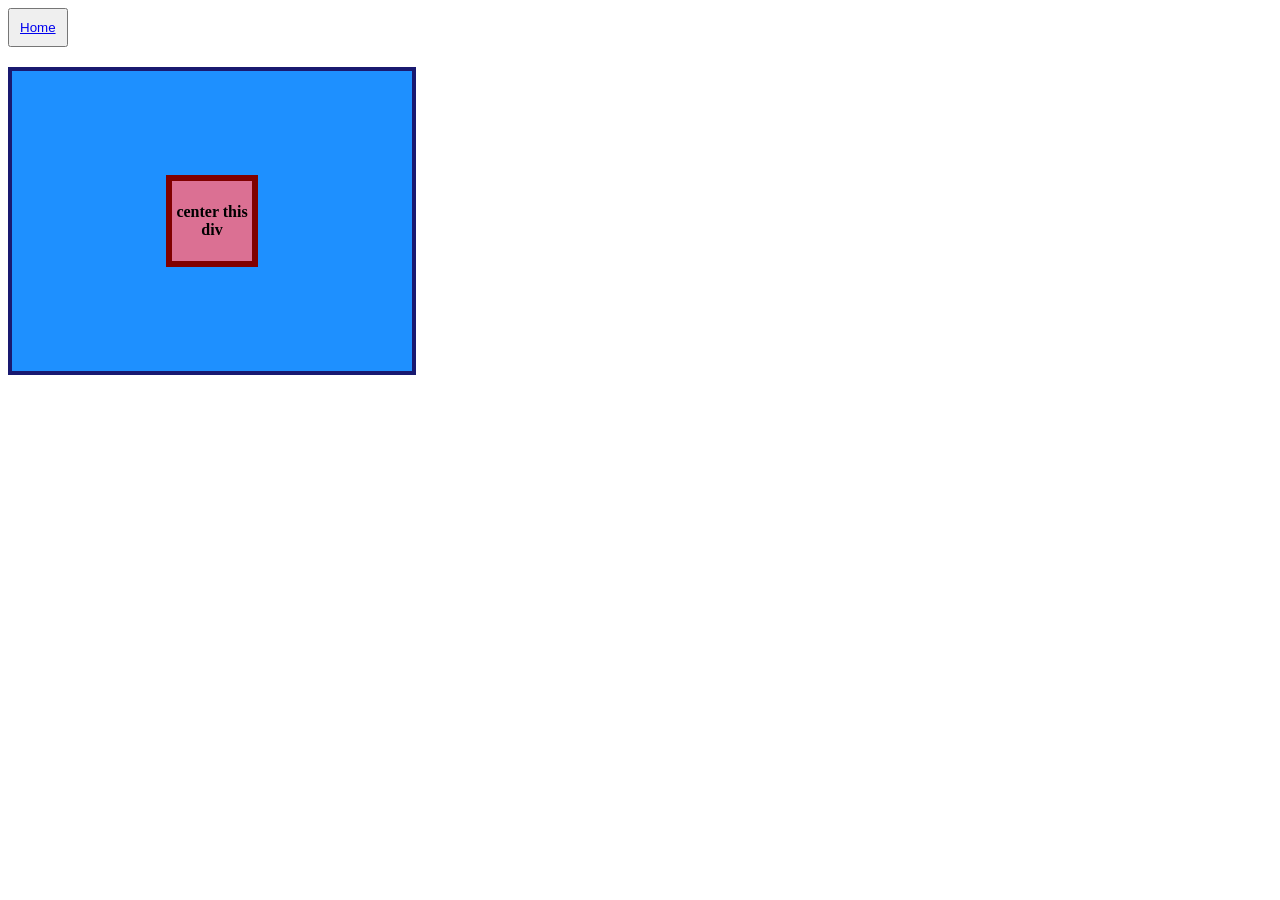
<file: Flexbox/Exercise01/exercise01.html>
<!doctype html>
<html lang="en">
  <head>
    <meta charset="UTF-8" />
    <meta http-equiv="X-UA-Compatible" content="IE=edge" />
    <meta name="viewport" content="width=device-width, initial-scale=1.0" />
    <title>CENTER THIS DIV</title>
    <link rel="stylesheet" href="style.css" />
  </head>
  <body>
    <button><a href="../../index.html">Home</a></button>
    <div class="container">
      <div class="box">center this div</div>
    </div>
  </body>
</html>
</file>
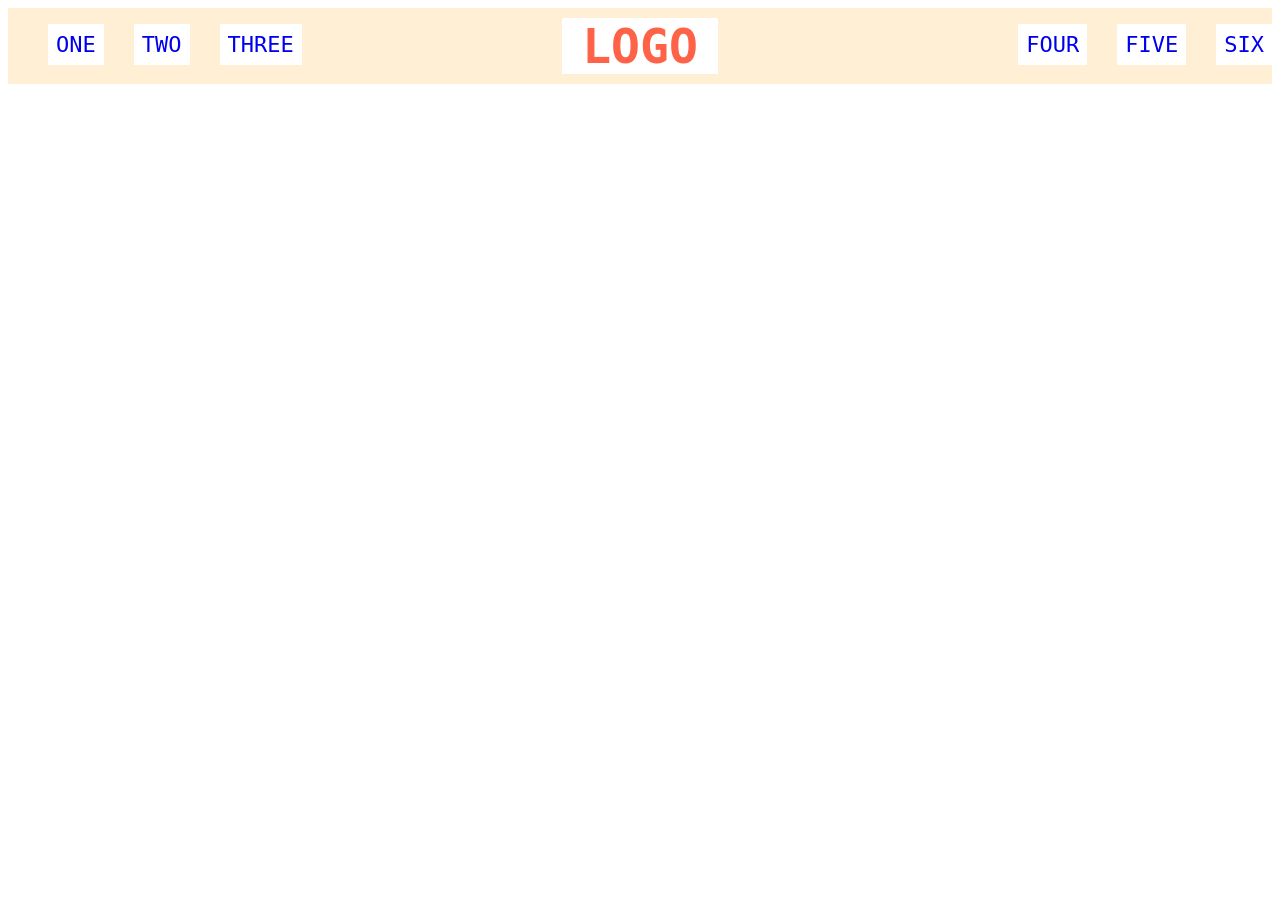
<file: Flexbox/Exercise02/exercise02.html>
<!doctype html>
<html lang="en">
  <head>
    <meta charset="UTF-8" />
    <meta http-equiv="X-UA-Compatible" content="IE=edge" />
    <meta name="viewport" content="width=device-width, initial-scale=1.0" />
    <title>Flex Header</title>
    <link rel="stylesheet" href="style.css" />
  </head>
  <body>
    <div class="header">
      <div class="left-links">
        <ul>
          <li><a href="#">ONE</a></li>
          <li><a href="#">TWO</a></li>
          <li><a href="#">THREE</a></li>
        </ul>
      </div>
      <div class="logo">LOGO</div>
      <div class="right-links">
        <ul>
          <li><a href="#">FOUR</a></li>
          <li><a href="#">FIVE</a></li>
          <li><a href="#">SIX</a></li>
        </ul>
      </div>
    </div>
  </body>
</html>
</file>
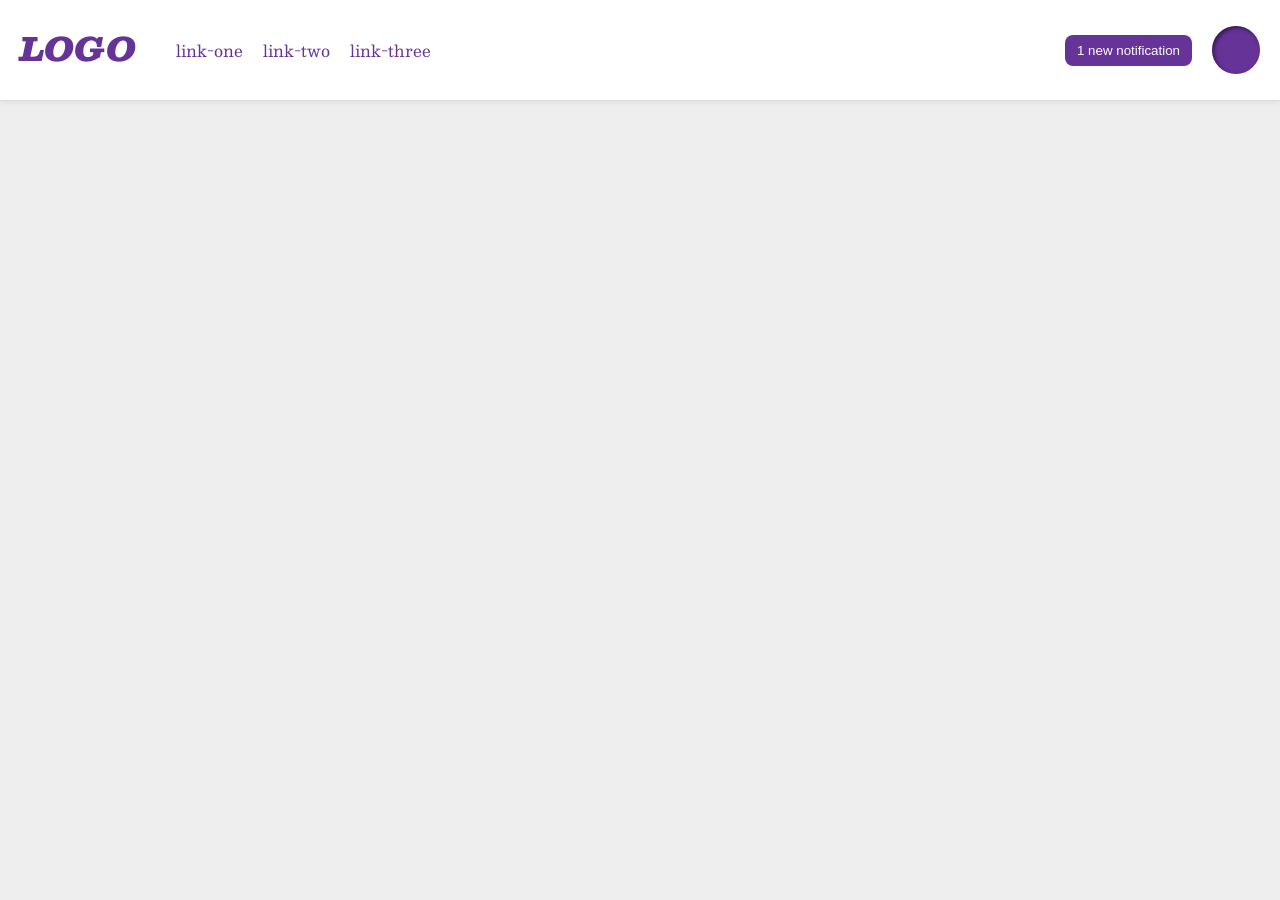
<file: Flexbox/Exercise03/exercise03.html>
<!doctype html>
<html lang="en">
  <head>
    <meta charset="UTF-8" />
    <meta http-equiv="X-UA-Compatible" content="IE=edge" />
    <meta name="viewport" content="width=device-width, initial-scale=1.0" />
    <title>Flex Header 2</title>
    <link rel="stylesheet" href="style.css" />
  </head>
  <body>
    <div class="header">
      <div class="left-header">
        <div class="logo">LOGO</div>
        <ul class="links">
          <li><a href="https://google.com">link-one</a></li>
          <li><a href="https://google.com">link-two</a></li>
          <li><a href="https://google.com">link-three</a></li>
        </ul>
      </div>
      <div class="right-header">
        <button class="notifications">1 new notification</button>
        <div class="profile-image"></div>
      </div>
    </div>
  </body>
</html>
</file>
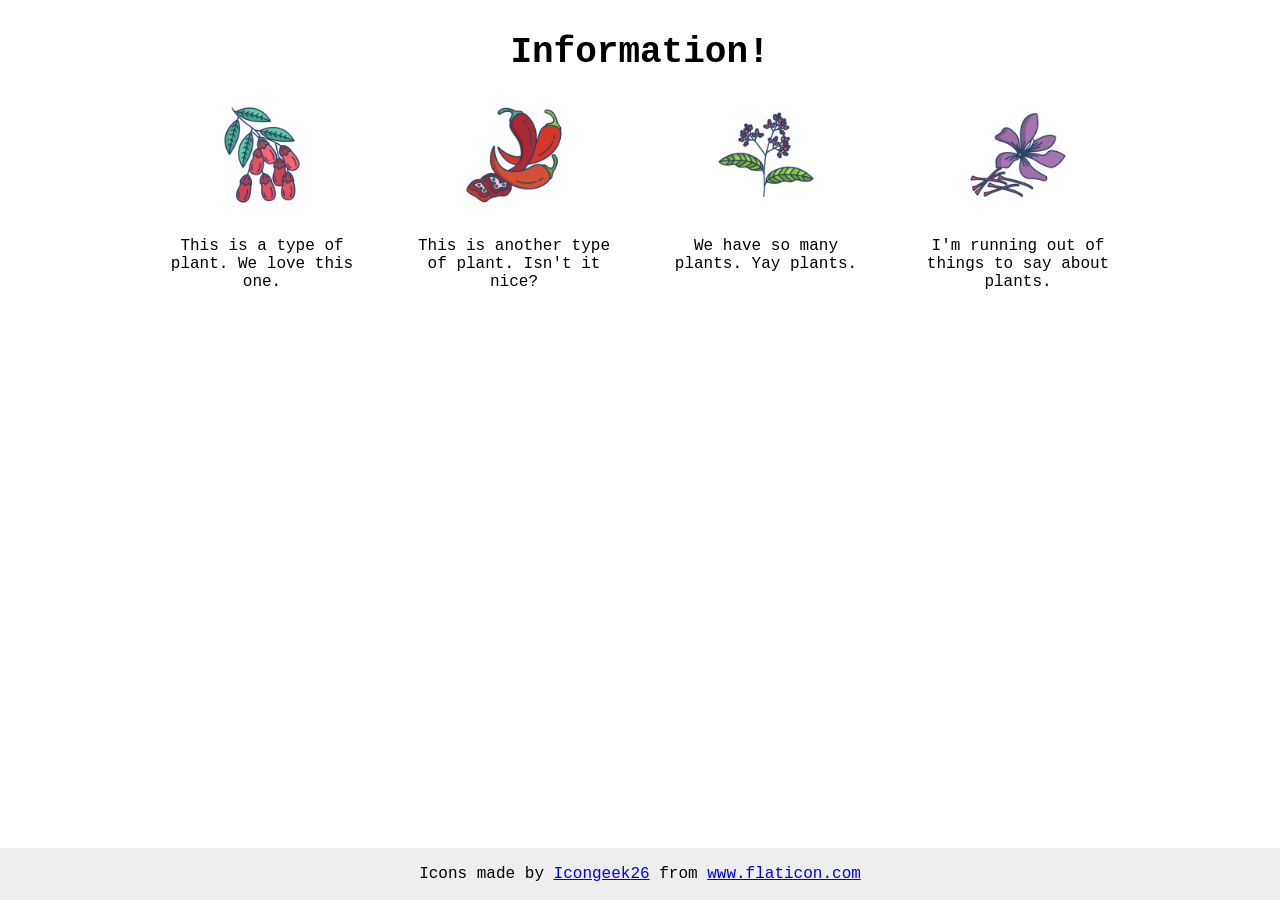
<file: Flexbox/Exercise04/exercise04.html>
<!doctype html>
<html lang="en">
  <head>
    <meta charset="UTF-8" />
    <meta http-equiv="X-UA-Compatible" content="IE=edge" />
    <meta name="viewport" content="width=device-width, initial-scale=1.0" />
    <title>Information</title>
    <link rel="stylesheet" href="style.css" />
  </head>
  <body>
    <div class="title">Information!</div>

    <div class="plantinfo">
      <div class="plantimages">
        <img src="barberry.png" alt="barberry" />
        <div class="text">This is a type of plant. We love this one.</div>
      </div>

      <div class="plantimages">
        <img src="chilli.png" alt="chili" />
        <div class="text">This is another type of plant. Isn't it nice?</div>
      </div>

      <div class="plantimages">
        <img src="pepper.png" alt="pepper" />
        <div class="text">We have so many plants. Yay plants.</div>
      </div>

      <div class="plantimages">
        <img src="saffron.png" alt="saffron" />
        <div class="text">I'm running out of things to say about plants.</div>
      </div>
    </div>

    <!-- disregard this section, it's here to give attribution to the creator of these icons -->
    <div class="footer">
      <div>
        Icons made by
        <a href="https://www.flaticon.com/authors/icongeek26" title="Icongeek26"
          >Icongeek26</a
        >
        from
        <a href="https://www.flaticon.com/" title="Flaticon"
          >www.flaticon.com</a
        >
      </div>
    </div>
  </body>
</html>
</file>
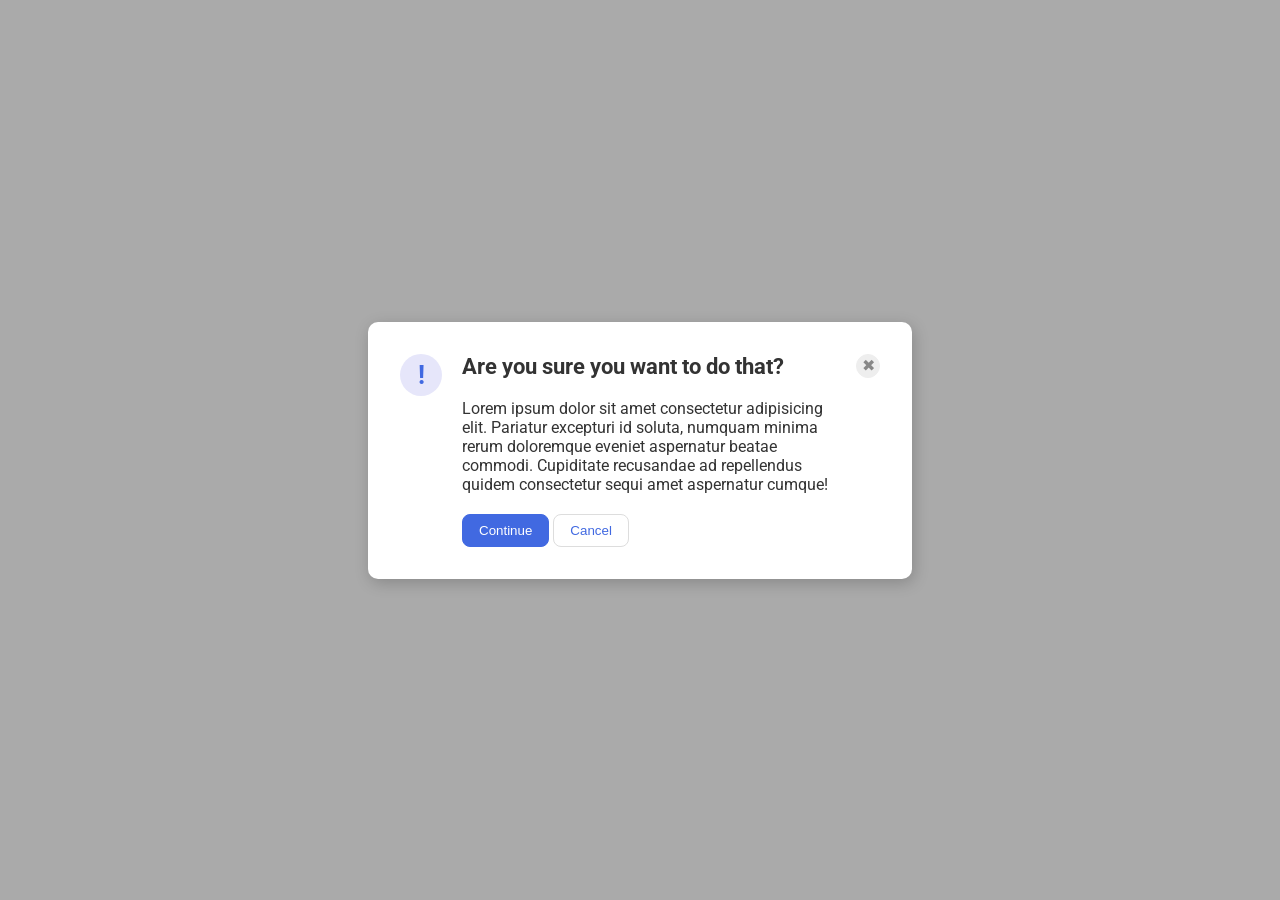
<file: Flexbox/Exercise05/exercise05.html>
<!doctype html>
<html lang="en">
  <head>
    <meta charset="UTF-8" />
    <meta http-equiv="X-UA-Compatible" content="IE=edge" />
    <meta name="viewport" content="width=device-width, initial-scale=1.0" />
    <link rel="stylesheet" href="style.css" />
    <title>Modal</title>
  </head>
  <body>
    <div class="modal">
      <div class="icon-divider">
      <div class="icon">!</div>
      </div>
      <div class ="content-divider">
      <div class="header">Are you sure you want to do that?</div>
      <div class="text">
        Lorem ipsum dolor sit amet consectetur adipisicing elit. Pariatur
        excepturi id soluta, numquam minima rerum doloremque eveniet aspernatur
        beatae commodi. Cupiditate recusandae ad repellendus quidem consectetur
        sequi amet aspernatur cumque!
      </div>
      <button class="continue">Continue</button>
      <button class="cancel">Cancel</button>
      </div>
      <div class="x-divider">
      <button class="close-button">✖</button>
      </div>
  </body>
</html>
</file>
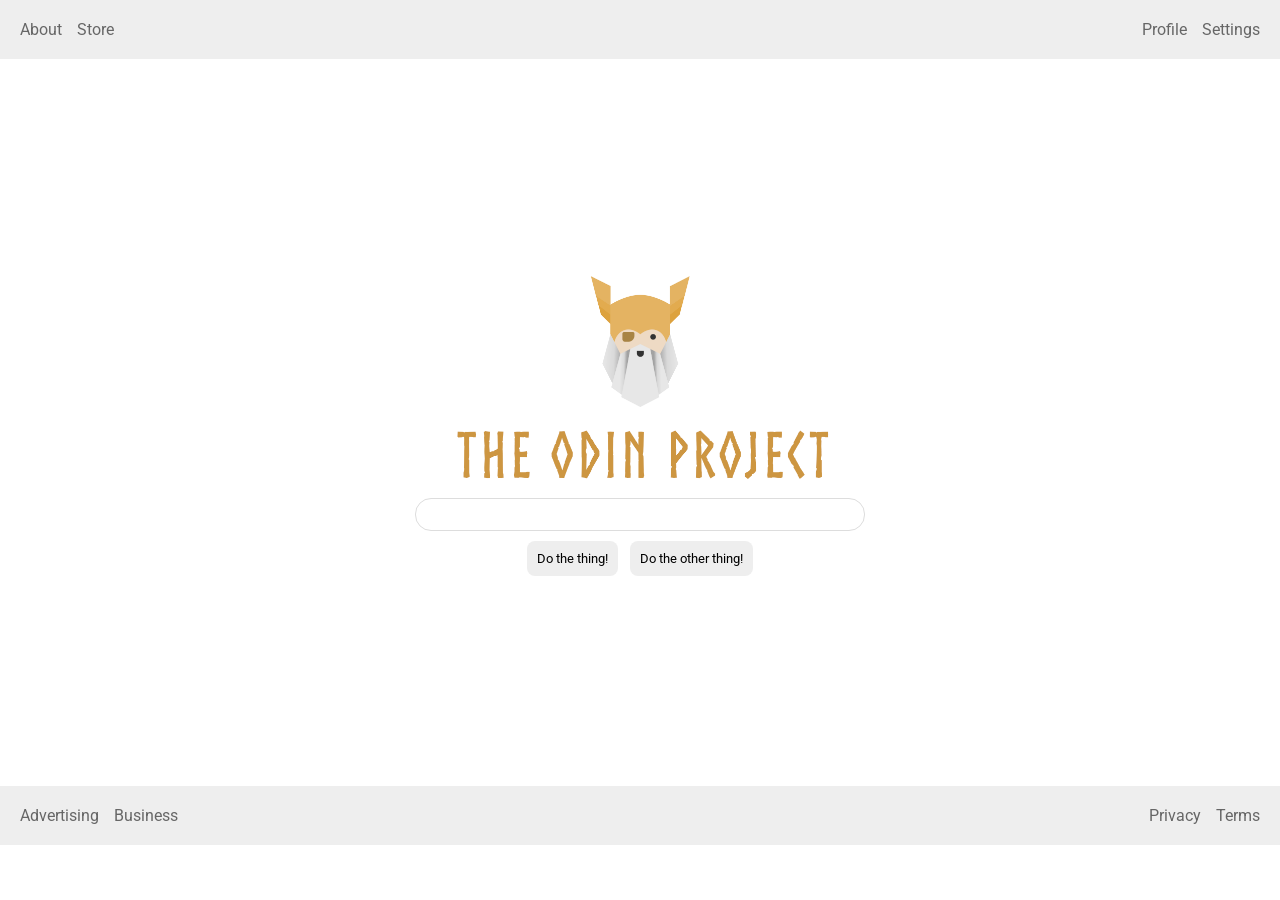
<file: Flexbox/Exercise06/exercise06.html>
<!doctype html>
<html lang="en">
  <head>
    <meta charset="UTF-8" />
    <meta http-equiv="X-UA-Compatible" content="IE=edge" />
    <meta name="viewport" content="width=device-width, initial-scale=1.0" />
    <title>LAYOUT</title>
    <link rel="stylesheet" href="./style.css" />
  </head>
  <body>
    <div class="header">
      <div class="left-links">
        <a href="#">About</a>
        <a href="#">Store</a>
      </div>
      <div class="right-links">
        <a href="#">Profile</a>
        <a href="#">Settings</a>
      </div>
    </div>
    <div class="middle-content">
      <div class="content">
        <img
          src="./logo.png"
          alt="Project logo. Represents odin with the project name."
        />
        <div class="input">
          <input type="text" />
        </div>
        <div class="buttons">
          <button>Do the thing!</button>
          <button>Do the other thing!</button>
        </div>
      </div>
    </div>
    <div class="footer">
      <div class="left-links">
        <a href="#">Advertising</a>
        <a href="#">Business</a>
      </div>
      <div class="right-links">
        <a href="#">Privacy</a>
        <a href="#">Terms</a>
      </div>
    </div>
  </body>
</html>
</file>
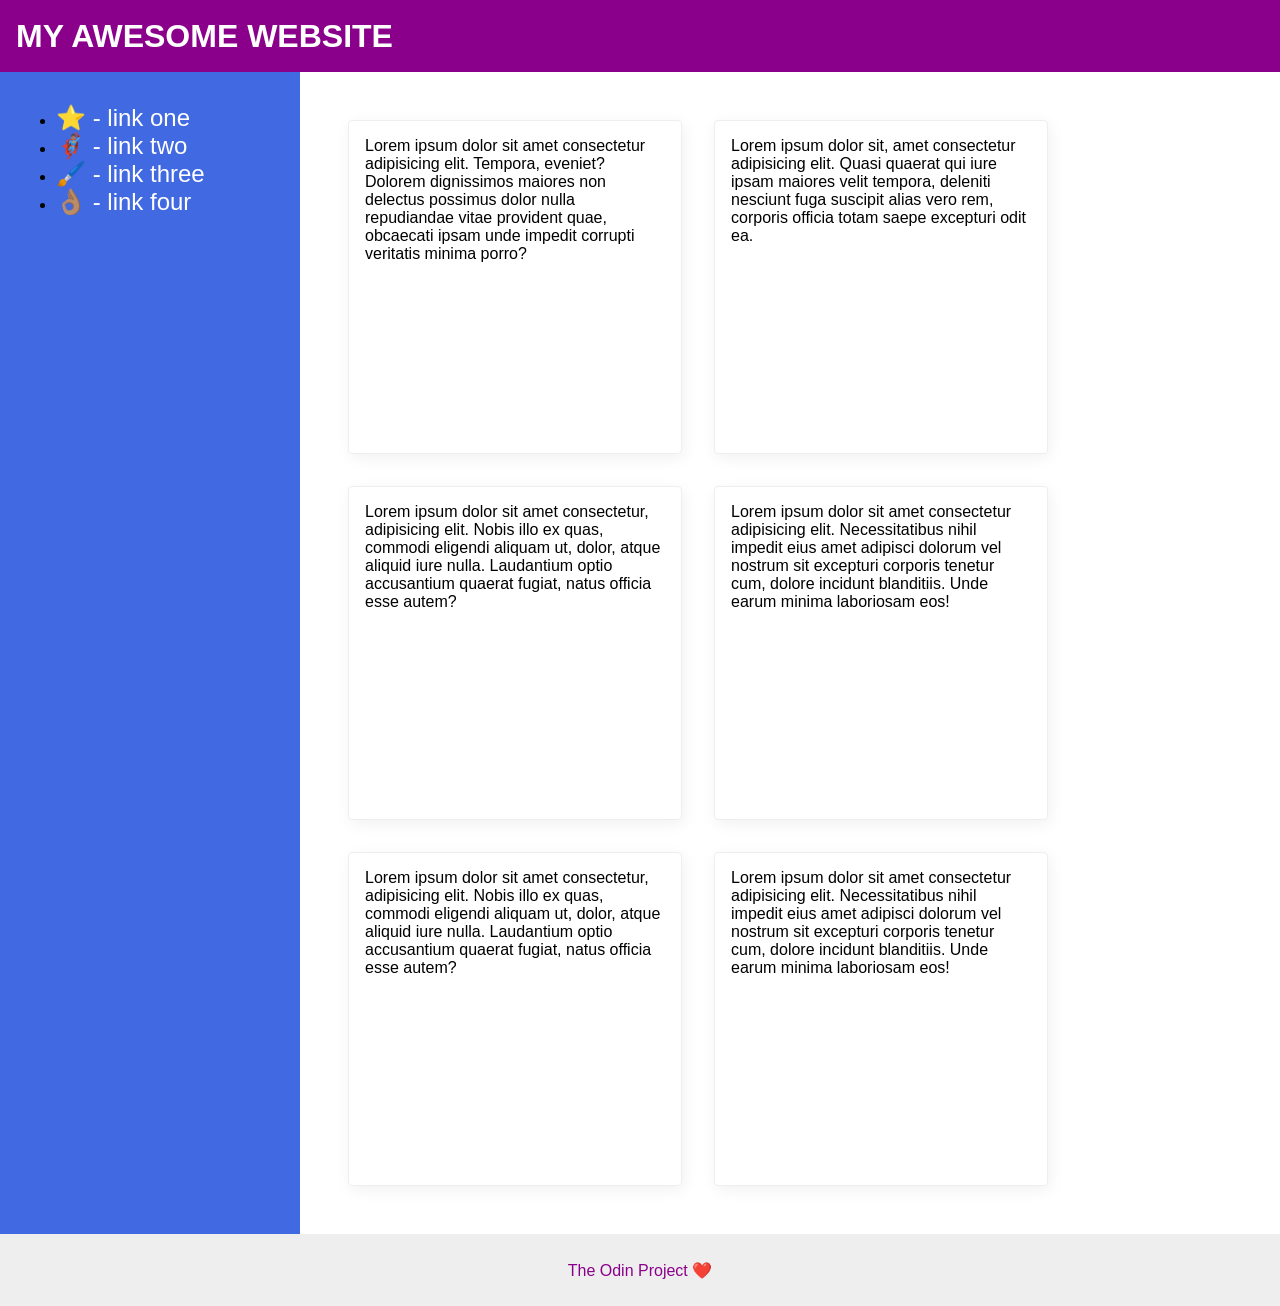
<file: Flexbox/Exercise07/exercise07.html>
<!doctype html>
<html lang="en">
  <head>
    <meta charset="UTF-8" />
    <meta http-equiv="X-UA-Compatible" content="IE=edge" />
    <meta name="viewport" content="width=device-width, initial-scale=1.0" />
    <title>The Holy Grail</title>
    <link rel="stylesheet" href="style.css" />
  </head>
  <body>
    <div class="header">MY AWESOME WEBSITE</div>

    <div class="middle-section">
      <div class="sidebar">
        <ul>
          <li><a href="#">⭐ - link one</a></li>
          <li><a href="#">🦸🏽‍♂️ - link two</a></li>
          <li><a href="#">🖌️ - link three</a></li>
          <li><a href="#">👌🏽 - link four</a></li>
        </ul>
      </div>

      <div class="cards">
        <div class="card">
          Lorem ipsum dolor sit amet consectetur adipisicing elit. Tempora,
          eveniet? Dolorem dignissimos maiores non delectus possimus dolor nulla
          repudiandae vitae provident quae, obcaecati ipsam unde impedit
          corrupti veritatis minima porro?
        </div>
        <div class="card">
          Lorem ipsum dolor sit, amet consectetur adipisicing elit. Quasi
          quaerat qui iure ipsam maiores velit tempora, deleniti nesciunt fuga
          suscipit alias vero rem, corporis officia totam saepe excepturi odit
          ea.
        </div>
        <div class="card">
          Lorem ipsum dolor sit amet consectetur, adipisicing elit. Nobis illo
          ex quas, commodi eligendi aliquam ut, dolor, atque aliquid iure nulla.
          Laudantium optio accusantium quaerat fugiat, natus officia esse autem?
        </div>
        <div class="card">
          Lorem ipsum dolor sit amet consectetur adipisicing elit.
          Necessitatibus nihil impedit eius amet adipisci dolorum vel nostrum
          sit excepturi corporis tenetur cum, dolore incidunt blanditiis. Unde
          earum minima laboriosam eos!
        </div>
        <div class="card">
          Lorem ipsum dolor sit amet consectetur, adipisicing elit. Nobis illo
          ex quas, commodi eligendi aliquam ut, dolor, atque aliquid iure nulla.
          Laudantium optio accusantium quaerat fugiat, natus officia esse autem?
        </div>
        <div class="card">
          Lorem ipsum dolor sit amet consectetur adipisicing elit.
          Necessitatibus nihil impedit eius amet adipisci dolorum vel nostrum
          sit excepturi corporis tenetur cum, dolore incidunt blanditiis. Unde
          earum minima laboriosam eos!
        </div>
      </div>
    </div>

    <div class="footer">The Odin Project ❤️</div>
  </body>
</html>
</file>
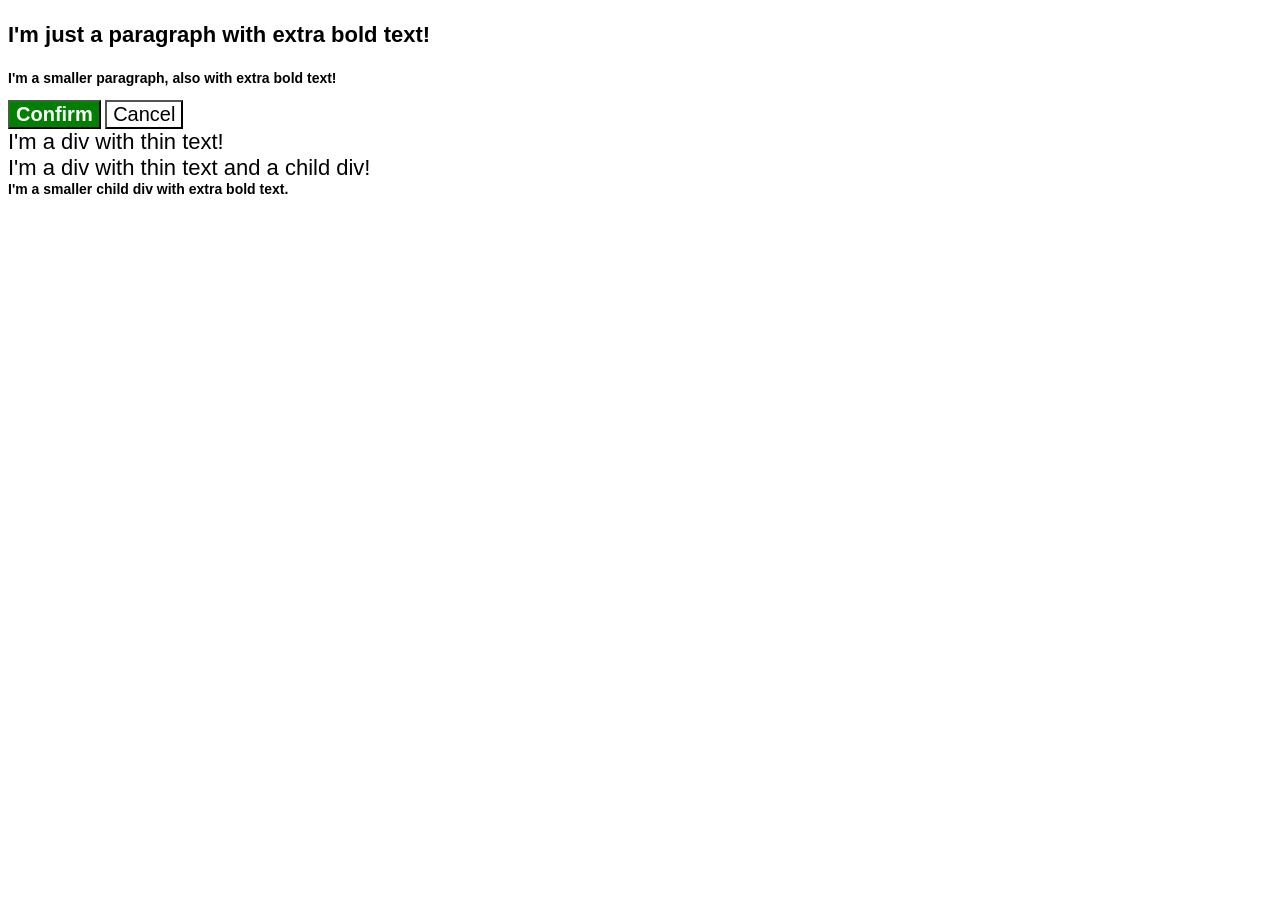
<file: Foundation/Cascade Exercise/cascade.html>
<!doctype html>
<html lang="en">
  <head>
    <meta charset="UTF-8" />
    <meta http-equiv="X-UA-Compatible" content="IE=edge" />
    <meta name="viewport" content="width=device-width, initial-scale=1.0" />
    <title>Fix the Cascade</title>
    <link rel="stylesheet" href="style.css" />
  </head>
  <body>
    <p class="para">I'm just a paragraph with extra bold text!</p>
    <p class="para small-para">
      I'm a smaller paragraph, also with extra bold text!
    </p>

    <button id="confirm-button" class="button confirm">Confirm</button>
    <button id="cancel-button" class="button cancel">Cancel</button>

    <div class="text">I'm a div with thin text!</div>
    <div class="text">
      I'm a div with thin text and a child div!
      <div class="text child">
        I'm a smaller child div with extra bold text.
      </div>
    </div>
  </body>
</html>
</file>
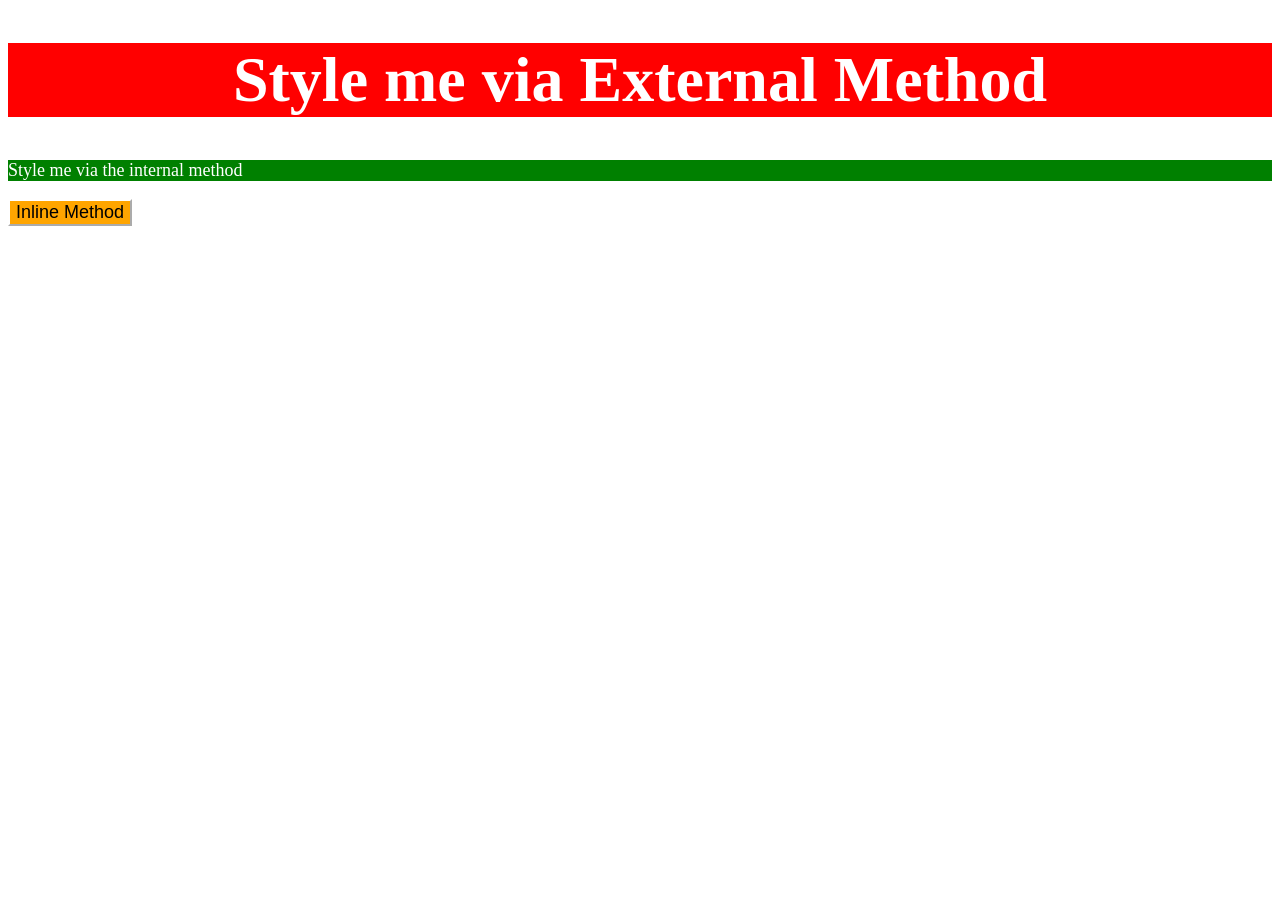
<file: Foundation/Exercise 01/exercise01.html>
<!doctype html>
<html lang="en">
  <head>
    <meta http-equiv="Content-Type" content="text/html; charset=utf-8" />
    <title>Spoon-Knife</title>
    <link href="styles.css" rel="stylesheet" type="text/css" />
    <style>
      #greenblock {
        font-size: 18px;
        background-color: green;
        color: white;
      }
    </style>
  </head>
  <body>
    <div id="redblock">
      <h1>Style me via External Method</h1>
    </div>
    <p id="greenblock">Style me via the internal method</p>
    <button
      style="
        background-color: orange;
        font-size: 18px;
        color: black;
        border-color: white;
      "
    >
      Inline Method
    </button>
  </body>
</html>
</file>
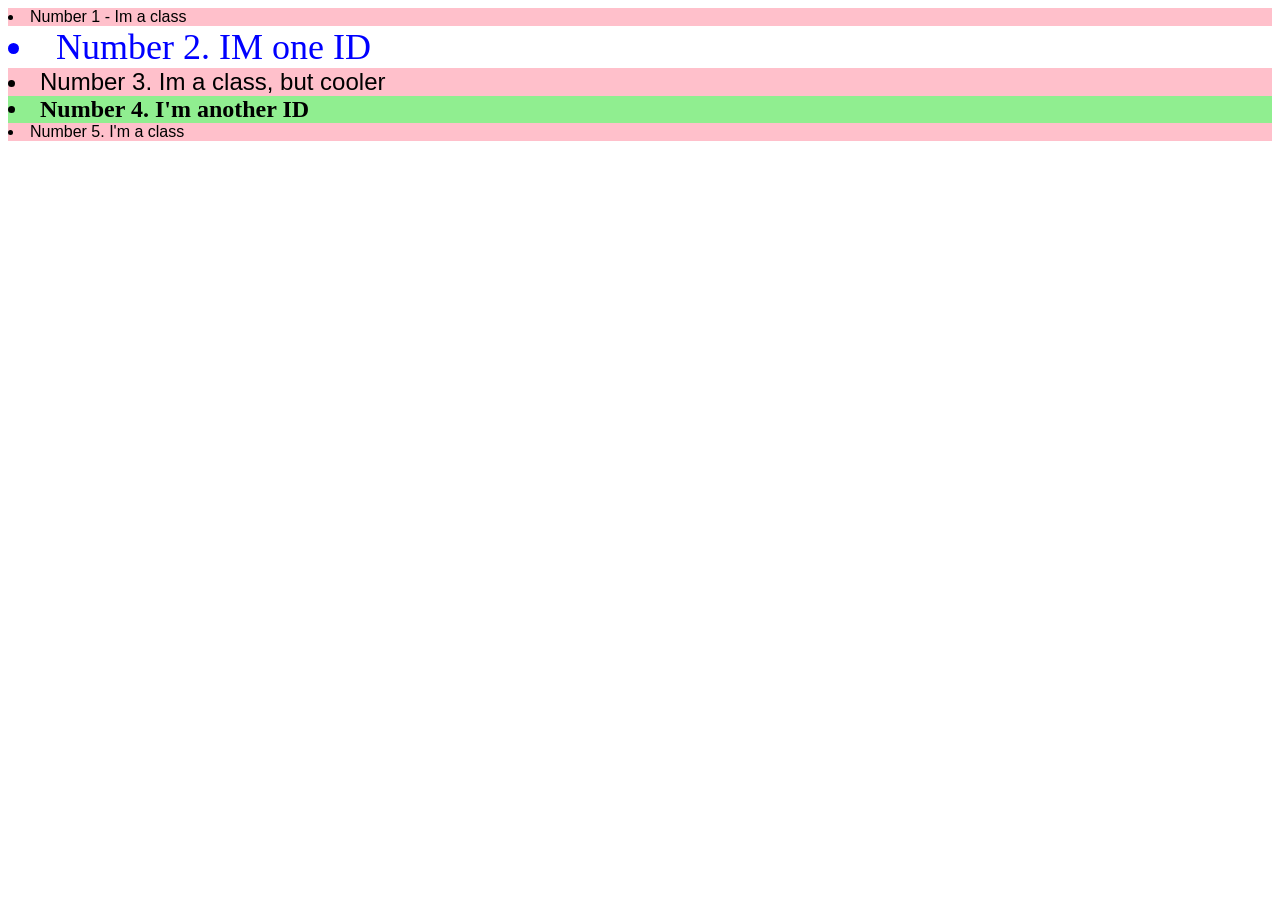
<file: Foundation/Exercise 02/exercise02.html>
<!doctype html>
<html lang="en">
  <head>
    <meta http-equiv="Content-Type" content="text/html; charset=utf-8" />
    <title>CSS EXERCISES</title>
    <link href="styles.css" rel="stylesheet" type="text/css" />
  </head>
  <body>
    <li class="odd">Number 1 - Im a class</Li>
    <li id="two">Number 2. IM one ID</li>
    <li class="odd" id="three">Number 3. Im a class, but cooler</li>
    <li id="four">Number 4. I'm another ID</li>
    <li class="odd">Number 5. I'm a class</li>
  </body>
</html>
</file>
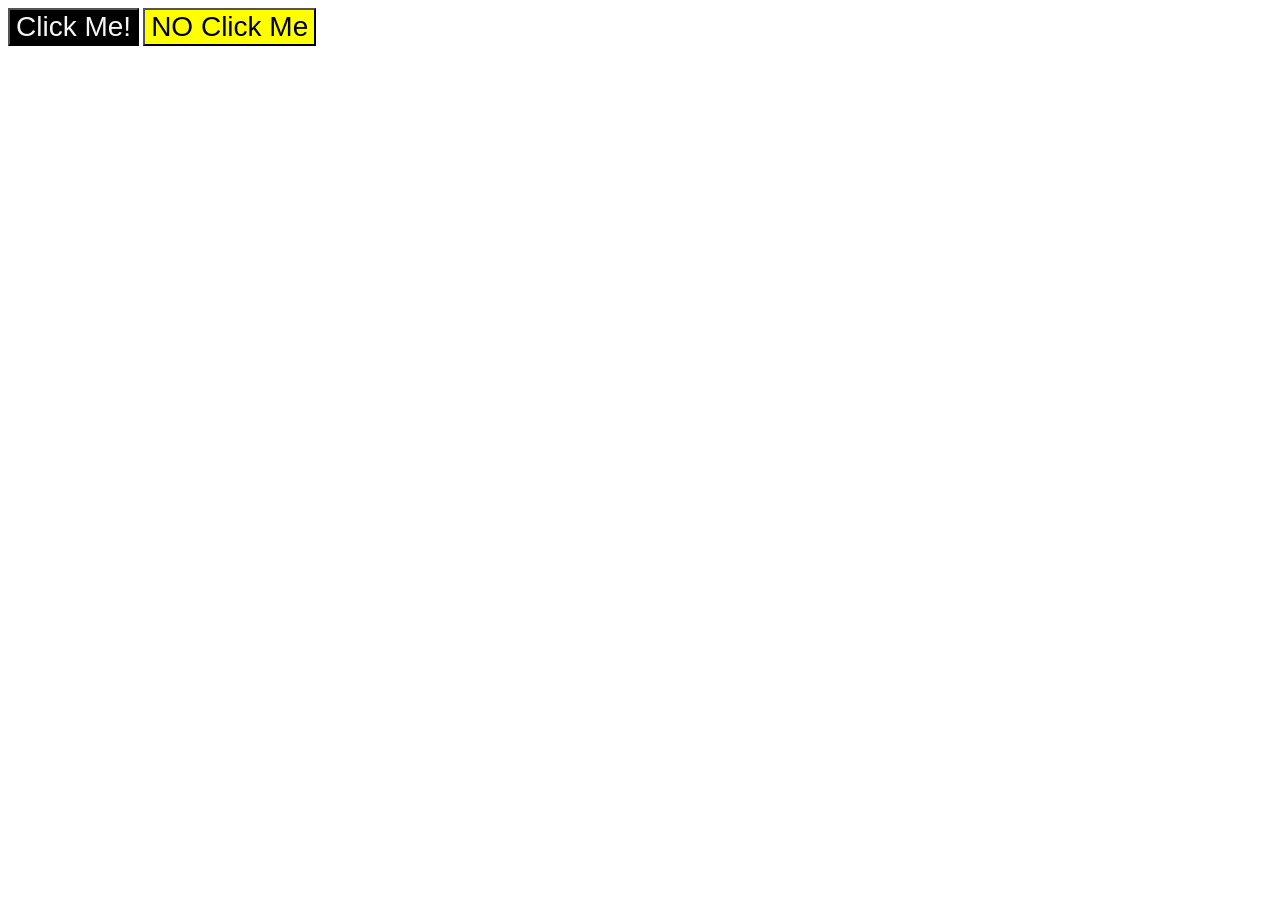
<file: Foundation/Exercise 03/exercise03.html>
<!doctype html>
<html lang="en">
  <head>
    <meta http-equiv="Content-Type" content="text/html; charset=utf-8" />
    <title>CSS EXERCISES</title>
    <link href="styles.css" rel="stylesheet" type="text/css" />
  </head>
  <body>
    <button class="black buttons">Click Me!</button>
    <button class="yellow buttons">NO Click Me</button>
  </body>
</html>
</file>
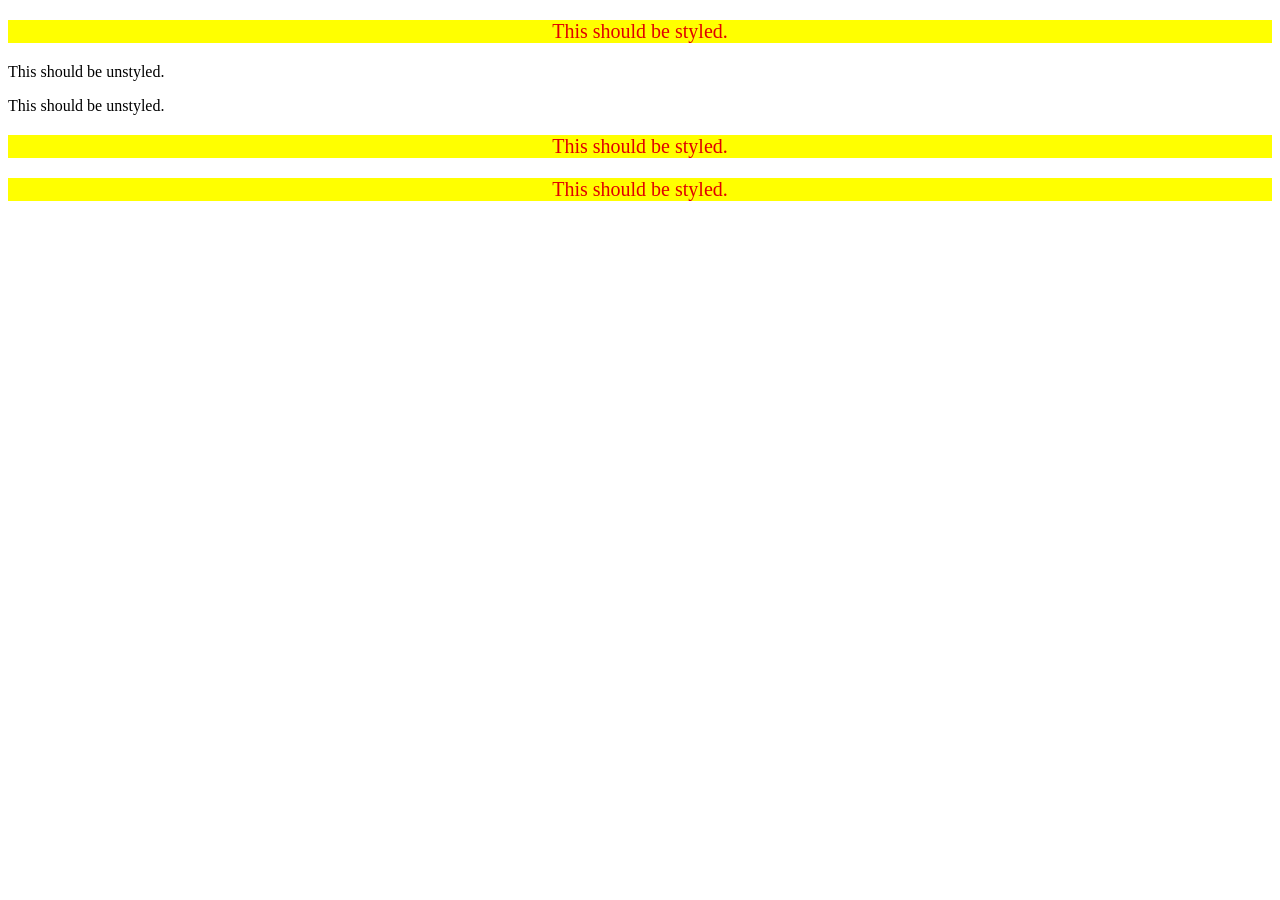
<file: Foundation/Exercise 04/exercise04.html>
<!doctype html>
<html lang="en">
  <head>
    <meta http-equiv="Content-Type" content="text/html; charset=utf-8" />
    <title>CSS EXERCISES</title>
    <link href="styles.css" rel="stylesheet" type="text/css" />
  </head>
  <body>
    <div class="container"">
      <p class="text">This should be styled.</p>
    </div>
    <p class="text">This should be unstyled.</p>
    <p class="text">This should be unstyled.</p>
    <div class="container">
      <p class="text">This should be styled.</p>
      <p class="text">This should be styled.</p>
    </div>
  </body>
</html>
</file>
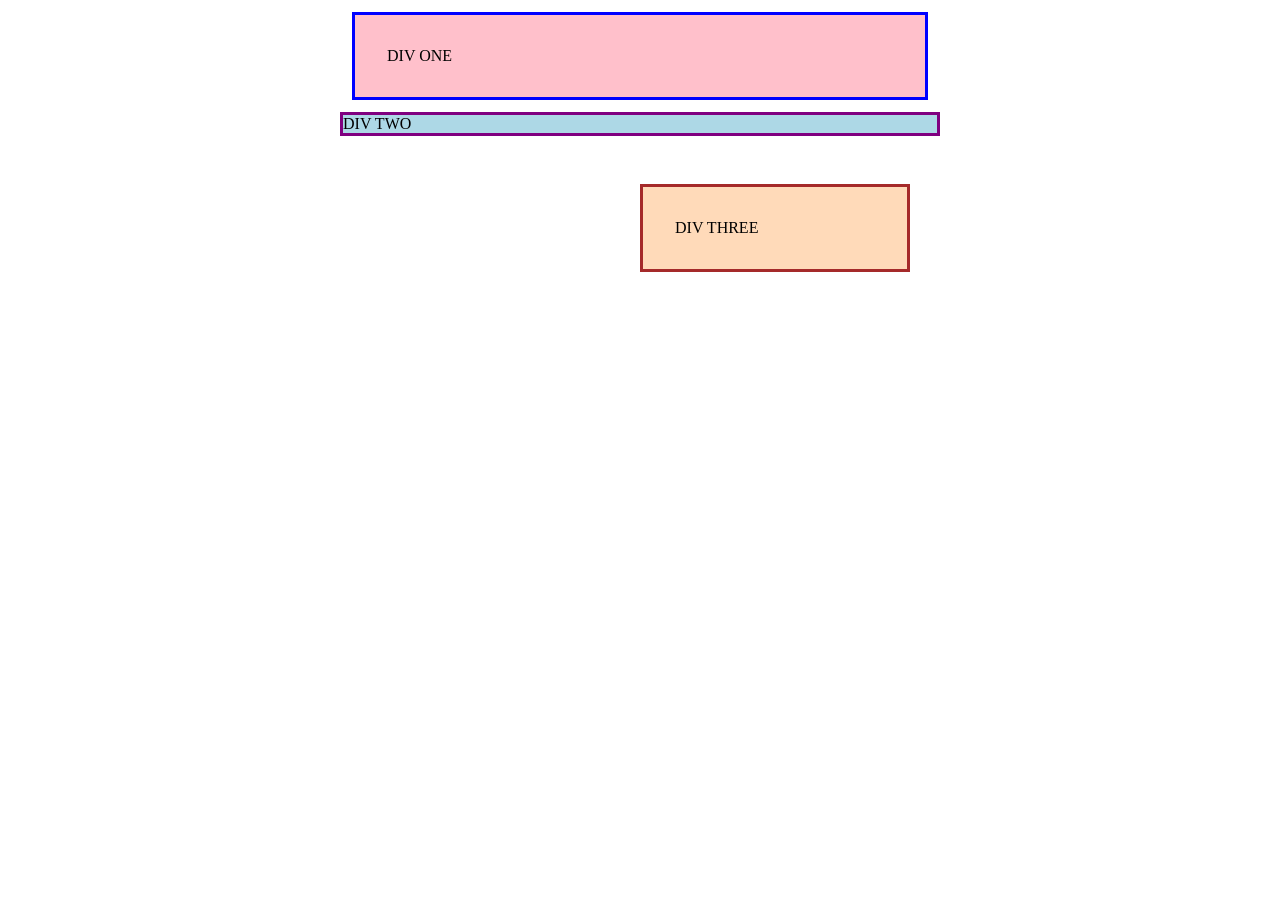
<file: MarginPadding/Exercise01/exercise01.html>
<!doctype html>
<html lang="en">
  <head>
    <meta charset="UTF-8" />
    <meta http-equiv="X-UA-Compatible" content="IE=edge" />
    <meta name="viewport" content="width=device-width, initial-scale=1.0" />
    <title>Margin and Padding exercise</title>
    <link rel="stylesheet" href="style.css" />
  </head>
  <body>
    <div class="one">DIV ONE</div>
    <div class="two">DIV TWO</div>
    <div class="three">DIV THREE</div>
  </body>
</html>
</file>
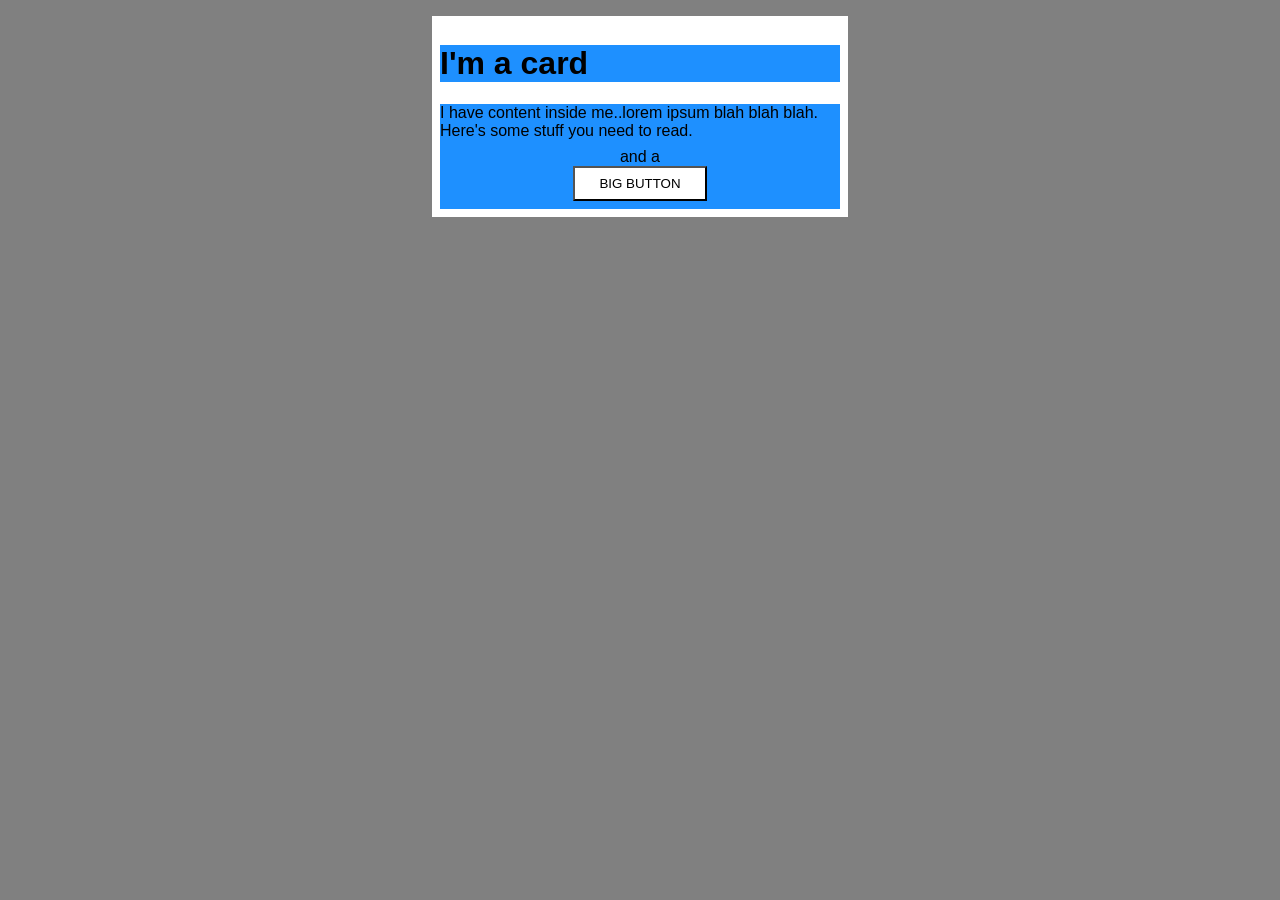
<file: MarginPadding/Exercsie02/exercise02.html>
<!doctype html>
<html lang="en">
  <head>
    <meta charset="UTF-8" />
    <meta http-equiv="X-UA-Compatible" content="IE=edge" />
    <meta name="viewport" content="width=device-width, initial-scale=1.0" />
    <title>Margin and Padding exercise 2</title>
    <link rel="stylesheet" href="style.css" />
  </head>
  <body>
    <div id="cardbody">
      <div class="card">
        <h1 class="title">I'm a card</h1>
        <div class="content">
          I have content inside me..lorem ipsum blah blah blah. Here's some
          stuff you need to read.
        </div>
        <div class="button-container">and a <button>BIG BUTTON</button></div>
      </div>
    </div>
  </body>
</html>
</file>
<file: Flexbox/Exercise01/style.css>
.container {
  background: dodgerblue;
  border: 4px solid midnightblue;
  width: 400px;
  height: 300px;
  display: flex;
  align-items: center;
  justify-content: center;
}

.box {
  background: palevioletred;
  font-weight: bold;
  text-align: center;
  border: 6px solid maroon;
  width: 80px;
  height: 80px;
  display: flex;
  align-items: center;
}

button {
  margin-bottom: 20px;
  padding: 10px;
}
</file>
<file: Flexbox/Exercise02/style.css>
.header {
  font-family: monospace;
  background: papayawhip;
  display: flex;
  flex: 1;
  align-items: center;
  justify-content: space-between;
}

.logo {
  font-size: 48px;
  font-weight: 900;
  color: tomato;
  background: white;
  margin: 10px;
  padding-left: 20px;
  padding-right: 20px;
  justify-content: center;
  align-items: center;
}

ul {
  /* this removes the dots on the list items*/
  list-style-type: none;
  display: flex;
  flex: 1;
  margin-top: 10px;
  gap: 30px;
}

a {
  font-size: 22px;
  background: white;
  padding: 8px;
  /* this removes the line under the links */
  text-decoration: none;
}

.left-links {
  display: flex;
  justify-items: center;
  align-items: center;
}

.right-links {
  display: flex;
  justify-items: center;
  align-items: center;
}

/* SOLUTION 

.header {
  padding: 8px;
  display: flex;
  align-items: center;
  justify-content: space-between;
}

ul {
  display: flex;
  margin: 0;
  padding: 0;
  gap: 8px;
}

*/
</file>
<file: Flexbox/Exercise03/style.css>
/* this is some magical font-importing.  
you'll learn about it later. */
@import url("https://fonts.googleapis.com/css2?family=Besley:ital,wght@0,400;1,900&display=swap");

body {
  margin: 0;
  background: #eee;
  font-family: Besley, serif;
}

.header {
  background: white;
  border-bottom: 1px solid #ddd;
  box-shadow: 0 0 8px rgba(0, 0, 0, 0.1);
  display: flex;
  justify-content: space-between;
  align-items: center;
  height: 100px;
}

.profile-image {
  background: rebeccapurple;
  box-shadow: inset 2px 2px 4px rgba(0, 0, 0, 0.5);
  border-radius: 50%;
  width: 48px;
  height: 48px;
}

.logo {
  color: rebeccapurple;
  font-size: 32px;
  font-weight: 900;
  font-style: italic;
}

button {
  border: none;
  border-radius: 8px;
  background: rebeccapurple;
  color: white;
  padding: 8px 12px;
  margin-right: 20px;
}

a {
  /* this removes the line under our links */
  text-decoration: none;
  color: rebeccapurple;
}

ul {
  list-style-type: none;
  display: flex;
  gap: 20px;
}

.left-header {
  display: flex;
  margin-left: 20px;
}

.right-header {
  display: flex;
  align-items: center;
  margin-right: 20px;
}
</file>
<file: Flexbox/Exercise04/style.css>
body {
  font-family: "Courier New", Courier, monospace;
}

img {
  width: 100px;
  height: 100px;
}

.title {
  font-size: 36px;
  font-weight: 900;
  margin-bottom: 32px;
  display: flex;
  justify-content: center;
  align-items: center;
  margin-top: 32px;
}

/* do not edit this footer */
.footer {
  position: fixed;
  bottom: 0;
  left: 0;
  right: 0;
  height: 52px;
  display: flex;
  align-items: center;
  justify-content: center;
  background: #eee;
}

.plantimages {
  display: flex;
  gap: 32px;
  flex-direction: column;
  align-items: center;
  width: 200px;
  text-align: center;
}

.plantinfo {
  display: flex;
  gap: 52px;
  justify-content: space-between;
  justify-content: center;
  align-content: center;
}
</file>
<file: Flexbox/Exercise05/style.css>
@import url("https://fonts.googleapis.com/css2?family=Roboto:wght@400;700&display=swap");

html,
body {
  height: 100%;
}

body {
  font-family: Roboto, sans-serif;
  margin: 0;
  background: #aaa;
  color: #333;
  /* I'll give you this one for free lol */
  display: flex;
  align-items: center;
  justify-content: center;
}

.modal {
  background: white;
  width: 480px;
  border-radius: 10px;
  box-shadow: 2px 4px 16px rgba(0, 0, 0, 0.2);
  display: flex;
  padding: 32px;
  gap: 20px;
}

.icon {
  color: royalblue;
  font-size: 26px;
  font-weight: 700;
  background: lavender;
  width: 42px;
  height: 42px;
  border-radius: 50%;
  display: flex;
  align-items: center;
  justify-content: center;
}

.close-button {
  background: #eee;
  border-radius: 50%;
  color: #888;
  font-weight: 400;
  font-size: 16px;
  height: 24px;
  width: 24px;
  display: flex;
  align-items: center;
  justify-content: center;
  border: 1px solid #eee;
  padding: 0;
}

button {
  cursor: pointer;
  padding: 8px 16px;
  border-radius: 8px;
}

button.continue {
  background: royalblue;
  border: 1px solid royalblue;
  color: white;
  margin-top: 20px;
}

button.cancel {
  background: white;
  border: 1px solid #ddd;
  color: royalblue;
}

.divider {
  display: flex;
}

.header {
  font-weight: bold;
  margin-bottom: 20px;
  font-size: 22px;
}
</file>
<file: Flexbox/Exercise06/style.css>
@import url("https://fonts.googleapis.com/css2?family=Roboto:wght@400;700&display=swap");

body {
  height: 100vh;
  margin: 0;
  overflow: hidden;
  font-family: Roboto, sans-serif;
  display: flex;
  flex-direction: column;
  gap: 210px;
}

img {
  width: 600px;
}

button {
  font-family: Roboto, sans-serif;
  border: none;
  border-radius: 8px;
  background: #eee;
  padding: 10px;
}

input {
  border: 1px solid #ddd;
  border-radius: 16px;
  padding: 8px 24px;
  width: 400px;
}

.footer {
  display: flex;
  justify-content: space-between;
  padding: 20px;
  background-color: #eeeeee;
}

.header {
  display: flex;
  justify-content: space-between;
  padding: 20px;
  background-color: #eeeeee;
}

.middle-content {
  display: flex;
  align-content: center;
  justify-content: center;
}

.buttons {
  display: flex;
  align-content: center;
  justify-content: center;
  margin-top: 10px;
  gap: 12px;
}

.input {
  display: flex;
  justify-content: center;
}

.left-links {
  display: flex;
  gap: 15px;
  color: black;
}

.right-links {
  display: flex;
  gap: 15px;
}

a {
  color: #666;
  text-decoration: none;
}
</file>
<file: Flexbox/Exercise07/style.css>
body {
  font-family:
    -apple-system, BlinkMacSystemFont, "Segoe UI", Roboto, Oxygen, Ubuntu,
    Cantarell, "Open Sans", "Helvetica Neue", sans-serif;
  margin: 0;
  min-height: 100vh;
}

.header {
  height: 72px;
  background: darkmagenta;
  color: white;
  font-size: 32px;
  font-weight: 900;
  display: flex;
  align-items: center;
  padding-left: 16px;
}

.footer {
  height: 72px;
  background: #eee;
  color: darkmagenta;
  display: flex;
  justify-content: center;
  align-items: center;
}

.sidebar {
  width: 300px;
  background: royalblue;
  box-sizing: border-box;
  flex-shrink: 0;
  padding: 16px;
}

.card {
  border: 1px solid #eee;
  box-shadow: 2px 4px 16px rgba(0, 0, 0, 0.06);
  border-radius: 4px;
}

html {
  display: flex;
  flex-direction: column;
}

.middle-section {
  display: flex;
}

.cards {
  padding: 48px;
  display: flex;
  flex-wrap: wrap;
  gap: 32px;
}

.card {
  width: 300px;
  padding: 16px;
  height: 300px;
}

a {
  text-decoration: none;
  font-size: 24px;
  color: white;
}
</file>
<file: Foundation/Cascade Exercise/style.css>
body {
  font-family: Arial, Helvetica, sans-serif;
}

.para {
  color: hsl(0, 0%, 0%);
  font-weight: 800;
}

.para.small-para {
  font-size: 14px;
  font-weight: 800;
}

.para {
  font-size: 22px;
}

#confirm-button {
  background: green;
  color: white;
  font-weight: bold;
}

.button {
  background-color: rgb(255, 255, 255);
  color: rgb(0, 0, 0);
  font-size: 20px;
}

.text .child {
  color: rgb(0, 0, 0);
  font-weight: 800;
  font-size: 14px;
}

.text {
  color: rgb(0, 0, 0);
  font-size: 22px;
  font-weight: 100;
}
</file>
<file: Foundation/Exercise 01/styles.css>
#redblock {
  background-color: red;
  color: white;
  font-size: 32px;
  font-weight: bold;
  text-align: center;
}
</file>
<file: Foundation/Exercise 02/styles.css>
.odd {
  background-color: pink;
  font-family: Verdana, Geneva, Tahoma, sans-serif;
}

#two {
  color: blue;
  font-size: 36px;
}

#three {
  font-size: 24px;
}

#four {
  font-size: 24px;
  background-color: lightgreen;
  font-weight: bold;
}
</file>
<file: Foundation/Exercise 03/styles.css>
.buttons {
  font-size: 28px;
  font-family: Arial, Helvetica, sans-serif;
}

.black {
  background-color: black;
  color: whitesmoke;
}

.yellow {
  background-color: yellow;
}
</file>
<file: Foundation/Exercise 04/styles.css>
.container .text {
  background-color: yellow;
  color: #e00000;
  font-size: 20px;
  text-align: center;
}
</file>
<file: MarginPadding/Exercise01/style.css>
body {
  max-width: 600px;
  margin: 0 auto;
}

.one {
  background: pink;
  border: 3px solid blue;
  /* CHANGE ME */
  padding: 32px;
  margin: 12px;
}

.two {
  background: lightblue;
  border: 3px solid purple;
  /* CHANGE ME */
  margin-bottom: 48px;
}

.three {
  background: peachpuff;
  border: 3px solid brown;
  width: 200px;
  /* CHANGE ME */
  padding: 32px;
  margin-left: 300px;
}
</file>
<file: MarginPadding/Exercsie02/style.css>
body {
  background: gray;
  font-family: sans-serif;
}

.card {
  width: 400px;
  background: white;
  margin: 16px auto;
}

.title,
.content,
.button-container {
  background: dodgerblue;
}

button {
  background: white;
}

.card {
  padding: 8px;
}

.button-container {
  text-align: center;
  padding: 8px;
}

button {
  display: block;
  margin: 0 auto;
  padding: 8px 24px;
}
</file>
